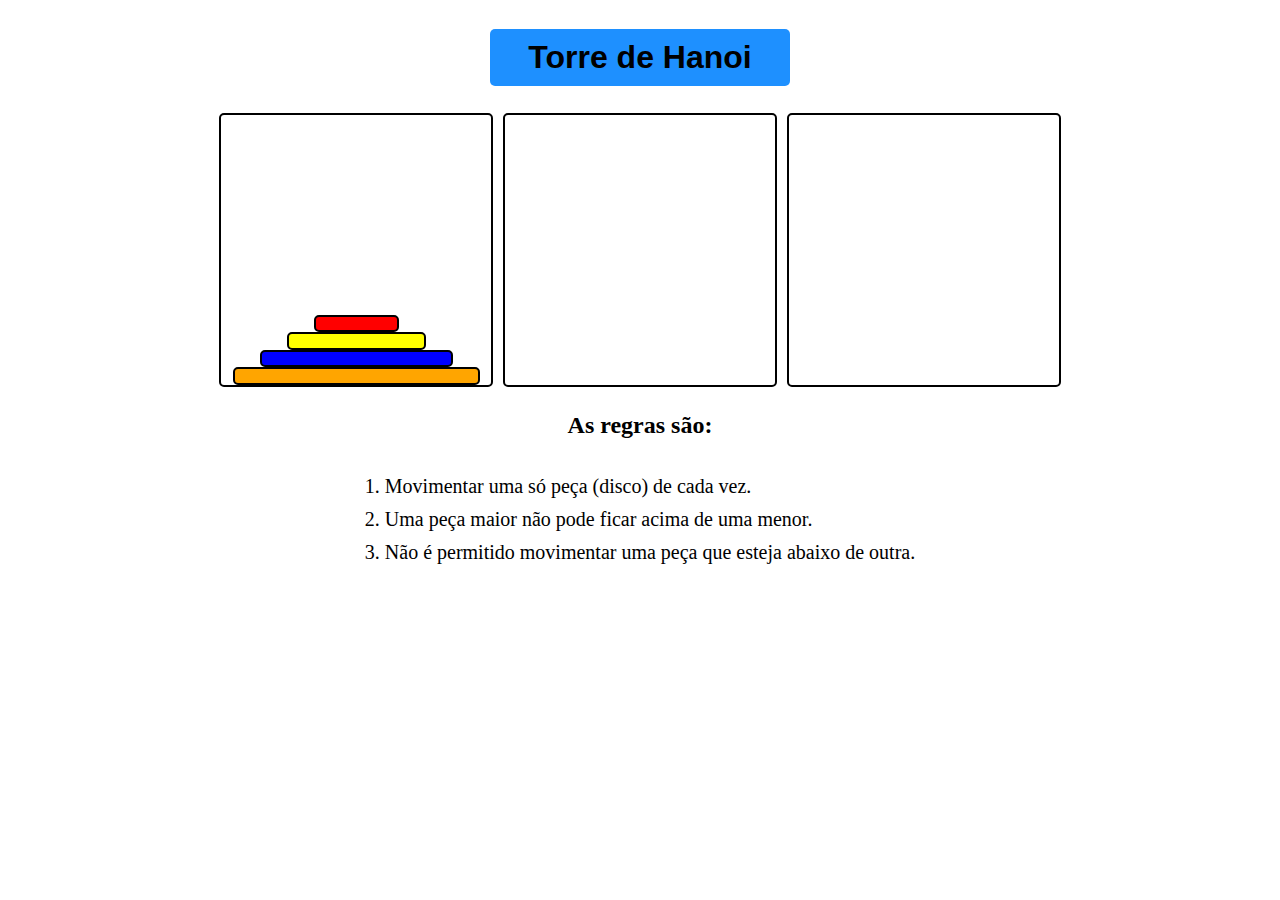
<file: index.html>
<!DOCTYPE html>
<html lang="pt-br">

<head>
    <meta charset="UTF-8">
    <meta name="viewport" content="width=device-width, initial-scale=1.0">
    <title>Document</title>
    <link type="text/css" rel="stylesheet" href="style.css">
</head>

<body>
    <div class="header">
        <h1>Torre de Hanoi</h1>
    </div>
    <section id="section" class="container">
    </section>

    <script src="script.js"></script>
</body>

</html>
</file>
<file: style.css>
body{
    display: flex;
    flex-direction: column;
    align-items: center;

}
.header{
    text-align: center;
}

.header h1{
    font-family: Arial, Helvetica, sans-serif;
    font-weight: bolder;
    background-color: dodgerblue;
    width: 300px;
    border-radius: 5px;
    padding: 10px 0px;

} 

.container{
    display: flex;
    flex-direction: row;
    justify-content: center;
    width: 100%;
}

.container .item{
    display: flex;
    flex-direction: column-reverse;
    align-items: center;
    margin: 5px;
    border: 2px solid black;
    border-radius: 5px;
    width: 30%;
    height:30vh;
}

.discoUm{
    background-color: orange;
    height: 5%;
    width: 90%;
    border-radius: 5px;
    border: 2px solid black;
}

.discoDois{
    background-color: blue;
    height: 5%;
    width: 70%;
    border-radius: 5px;
    border: 2px solid black;
}

.discoTres{
    background-color: yellow;
    height: 5%;
    width: 50%;
    border-radius: 5px;
    border: 2px solid black;
}

.discoQuatro{
    background-color: red;
    height: 5%;
    width: 30%;
    border-radius: 5px;
    border: 2px solid black;
}

ol{
    padding-inline-start:20px;
}

ol li{
    font-size: 14px;
    margin-bottom: 10px;
}

.box{
    top: 100px;
    width: 95%;
    height: 35vh;
    background-color: hsl(0, 0%, 50%, 0.3);
    border-radius: 5px;
    position: absolute;
    z-index: 999;
    text-align: center;
    display: none;
}

.erro{
    color: red;
    font-weight: bolder;
    font-size: 20px;
    font-family: Arial, Helvetica, sans-serif;
    text-align: center;
    margin-top: 10vh;
    display: none;
}

.box button{
    display: none;
}

.botao2{
    display: none;
}

@media (min-width: 900px){
    .container{
        max-width: 900px;
    }
}

@media (min-width: 600px){
    ol li{
        font-size: 20px;
        margin-bottom: 10px;
    }    
}
</file>
